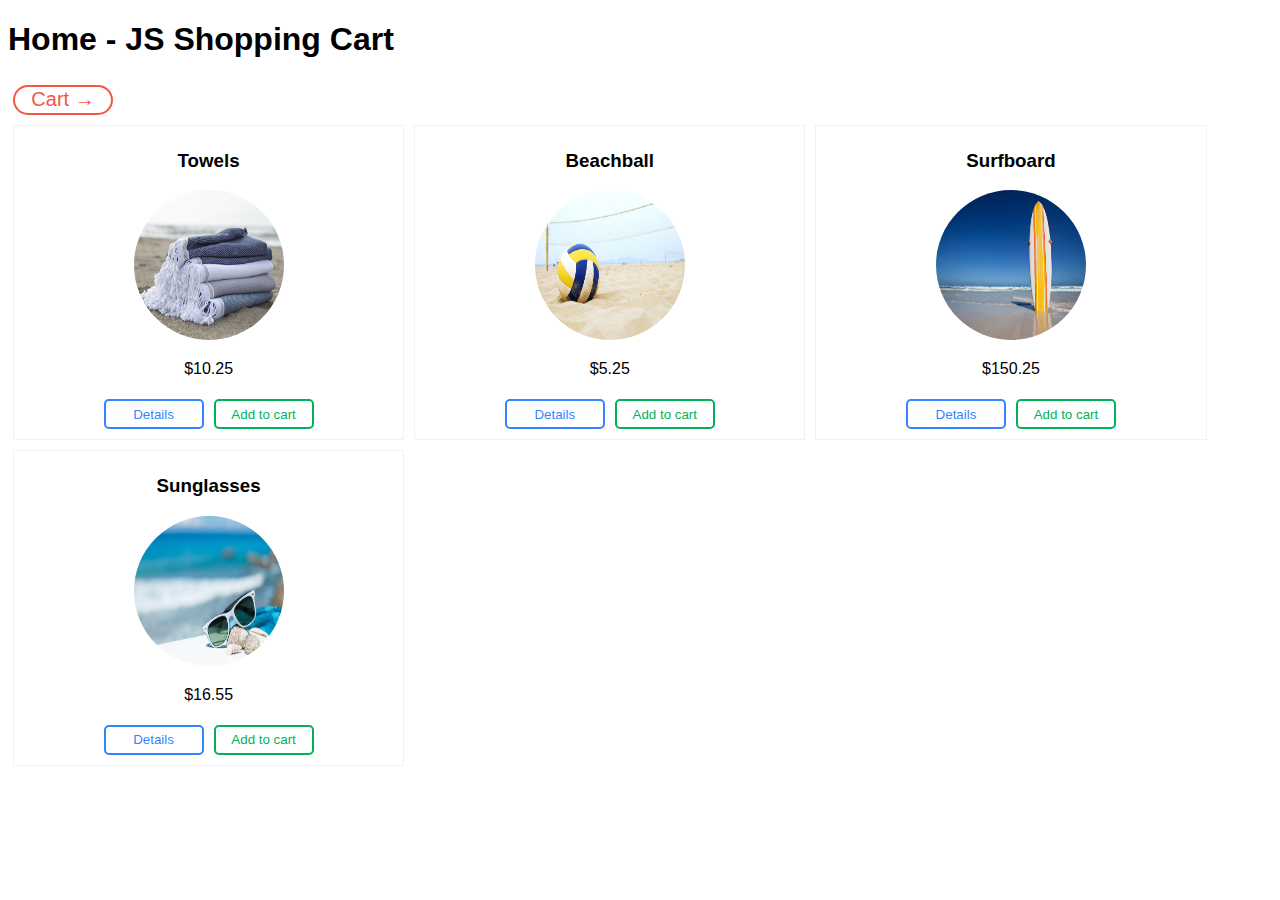
<file: index.html>
<!DOCTYPE html>
	<head>
		<meta charset="utf-8">
		<title>Home - JS Shopping Cart</title>
		<meta name="viewport" content="width=device-width">
		<link rel="stylesheet" href="css/style.css" type="text/css" media="screen" charset="utf-8">

		<!-- ** JavaScript ** -->
		<script src="products.js" charset="utf-8"></script>
		<script src="purchased.js" charset="utf-8"></script>
		<script type="text/javascript" charset="utf-8">


				function load_products() {

					var products_div = document.getElementById( "products_div" );

					for( var x = 0; x < products.length; x++){

						var div = document.createElement( "div" );
						div.className = "product_container";

						// Name
						var h3 = document.createElement( "h3" );
						h3.appendChild( document.createTextNode( products[x].name ) );
						div.appendChild( h3 );
						products_div.appendChild( div );

						// Image
						var img = document.createElement( "img" );
						img.src = products[x].image + ".jpg";
						img.className = "products_img"
						div.appendChild( img );
						products_div.appendChild( div );

						// Price
						var p = document.createElement( "p" );
						p.appendChild( document.createTextNode( "$" + products[x].price ) );
						div.appendChild( p );
						products_div.appendChild( div );

						// Details
						var link = document.createElement( "a" );
						link.href = "detail.html";

						var details = document.createElement( "button" );
						details.appendChild( document.createTextNode( "Details" ) );
						details.className = "btn_details";
						details.id = products[x].id;

						link.appendChild( details );
						div.appendChild( link );
						products_div.appendChild( div );

						details.onclick = function() {
	            console.log( this.id + " clicked" );
							document.cookie = "detail_item=" + this.id;
						}

						// Add to cart
						var add2cart = document.createElement( "button" );
						add2cart.appendChild( document.createTextNode( "Add to cart" ) );
						add2cart.className = "btn_add2cart";
						add2cart.id = products[x].id;
						div.appendChild( add2cart );
						products_div.appendChild( div );

						add2cart.onclick = function() {
	            console.log( this.id + " clicked" );
							var purchased_items = load_purchased();
							purchased_items.push( this.id );
							save_purchased( purchased_items );
							//alert( products[this.id].name + " added to cart!" );
	          }

					}

				}//end load_products()

				window.onload = function() {

					// ** Load products into page **
					load_products();

				}//end onload()

		</script>
	</head>

	<body>
		<heading>

			<h1>Home - JS Shopping Cart</h1>

			<a href="cart.html"><button class="btn_cart">Cart &rarr;</button></a>

		</heading>

		<div id="content">

				<div id="products_div"></div>

		</div>
	</body>
</html>
</file>
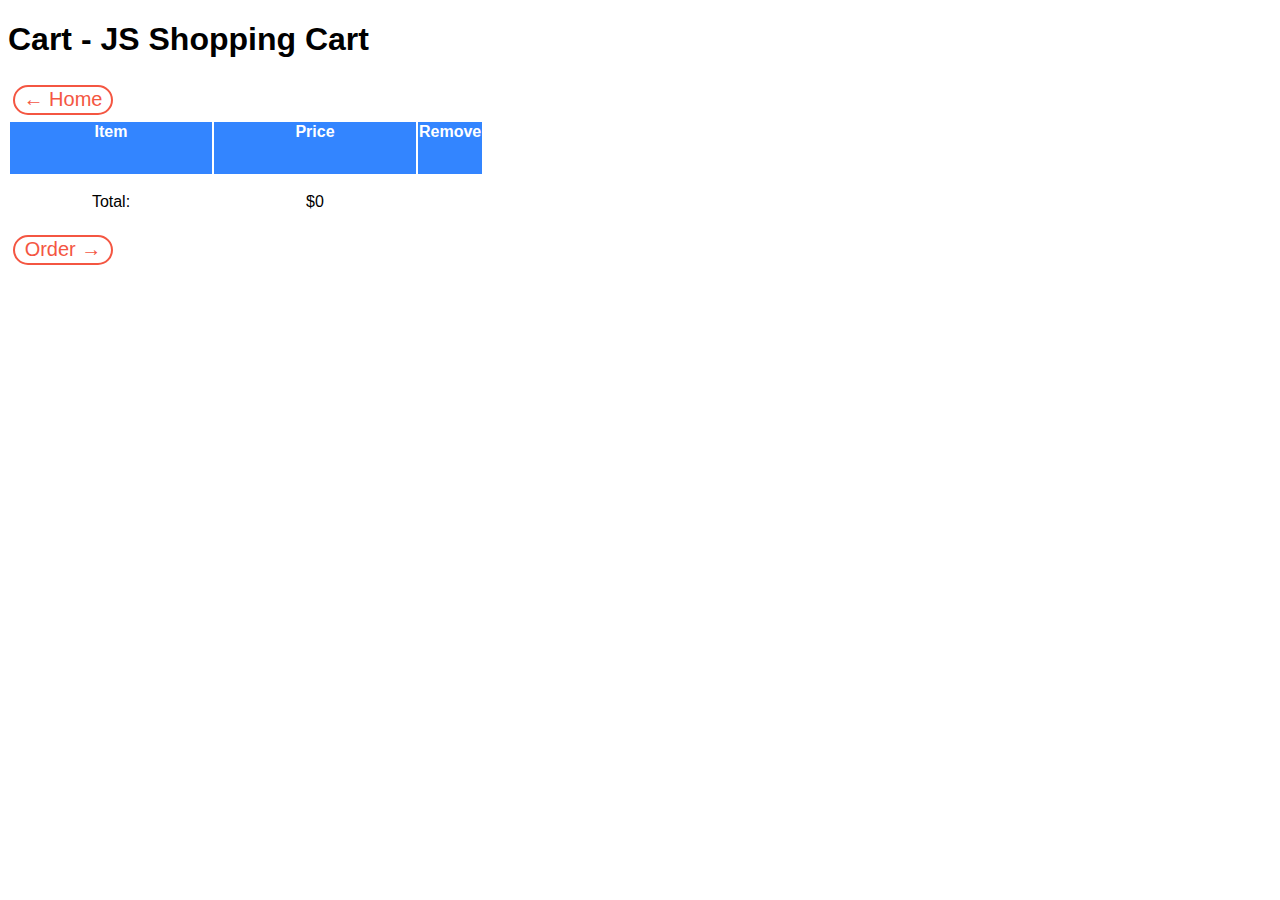
<file: cart.html>
<!DOCTYPE html>
<head>
    <meta charset="utf-8">
    <title>Cart - JS Shopping Cart</title>
    <meta name="viewport" content="width=device-width">
    <link rel="stylesheet" href="css/style.css" type="text/css" media="screen" charset="utf-8">

    <!-- ** JavaScript ** -->
    <script src="products.js" charset="utf-8"></script>
    <script src="purchased.js" charset="utf-8"></script>
    <script type="text/javascript" charset="utf-8">

        clear_table = function( ) {
            var table = document.getElementById( "cart_table" );
            while(table.hasChildNodes( )) {
                table.removeChild( table.firstChild );
            }
        }

        make_table = function( items ) {

            // ** Load items into table and calc total **
            var total = 0;

            var table = document.getElementById("cart_table");

						//Insert heading
						var th_item = document.createElement( "th" );
						th_item.appendChild( document.createTextNode( "Item" ) );
						table.appendChild( th_item );

						var th_price = document.createElement( "th" );
						th_price.appendChild( document.createTextNode( "Price" ) );
						table.appendChild( th_price );

						var th_remove = document.createElement( "th" );
						th_remove.appendChild( document.createTextNode( "Remove" ) );
						table.appendChild( th_remove );

            for(var x = 0; x < items.length; x++){
                //var tr = table.insertRow( x + 1 );
              	//var item = tr.insertCell( 0 );
                //var price = tr.insertCell( 1 );
								var tr = table.insertRow( -1 );
              	var item = tr.insertCell( -1 );
                var price = tr.insertCell( -1 );
								item.innerHTML = items[x].name;
                price.innerHTML = "$" + items[x].price;

                //remove button
                var remove_btn = document.createElement( "button" );
								remove_btn.className = "btn_remove";
								remove_btn.href = "#";
								remove_btn.index = x;
                var btn_text = document.createTextNode( "x" );
                remove_btn.appendChild( btn_text );

                var remove = tr.insertCell( 2 );
                remove.appendChild( remove_btn );

								remove_btn.onclick = function() {

									items.delete(this.index);

									var ids = new Array();
									for( var x = 0; x < items.length; x++ ){
										ids.push( items[x].id );
									}

									save_purchased( ids );
									clear_table( );
									make_table( items );
									return false;
								}

                //total
                total += ( items[x].price );

            }//end build table loop

            //insert total
            var tr = table.insertRow( -1 );
            var item = tr.insertCell( -1 );
            var price = tr.insertCell( -1 );
            item.innerHTML = "Total: ";
            price.innerHTML = "$" + total;

        }

        window.onload = function() {

            // ** Get orders id form cookie **
            var order = load_purchased();

            // ** Load orders products from cookie id into items[] **
            var items = new Array();
            for( var x = 0; x < order.length; x++ ){
                items.push( get_product( order[x] ) );
            }

            make_table( items );

            //Check that cart is not empty
            var btn_checkout = document.getElementById( "btn_checkout" );
            btn_checkout.onclick = function() {
              order = load_purchased();
              if( order.length == 0 ){
                alert( " Your cart is empty! " );
              }else{
                window.location='checkout.html';
              }
            }

        }//end window.onload()

    </script>
</head>
<body>
    <heading>

        <h1>Cart - JS Shopping Cart</h1>

        <a href="index.html"><button class="btn_cart">&larr; Home</button></a>

    </heading>

    <div id="content">

        <table id="cart_table">

        </table>

        <button class="btn_cart" id="btn_checkout" >Order &rarr;</button>

    </div>
</body>
</html>
</file>
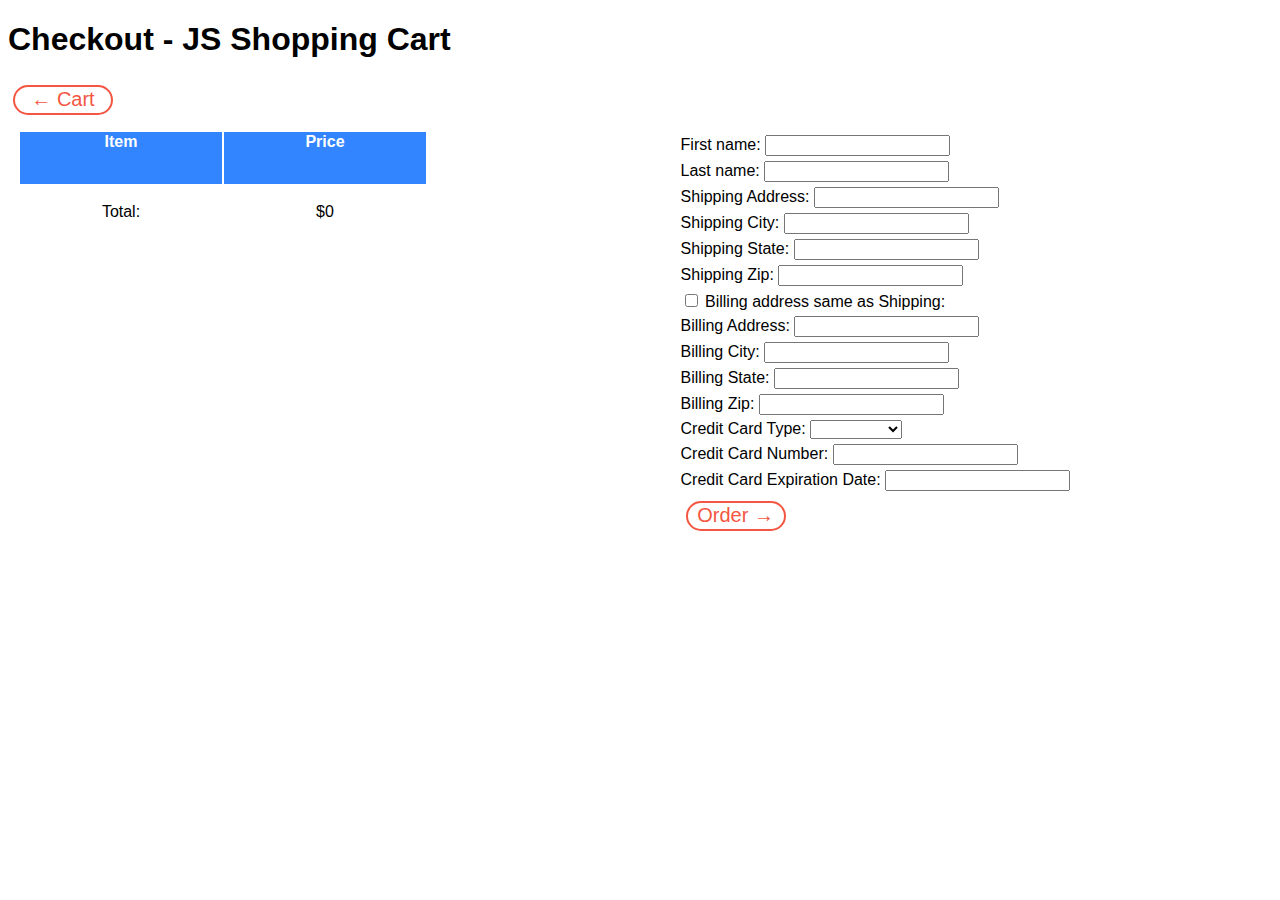
<file: checkout.html>
<!DOCTYPE html>
<head>
    <meta charset="utf-8">
    <title>Checkout - JS Shopping Cart</title>
    <meta name="viewport" content="width=device-width">
    <link rel="stylesheet" href="css/style.css" type="text/css" media="screen" charset="utf-8">

    <!-- ** JavaScript ** -->
    <script src="products.js" charset="utf-8"></script>
    <script src="purchased.js" charset="utf-8"></script>
    <script type="text/javascript" charset="utf-8">

        clear_table = function( ) {
            var table = document.getElementById( "cart_table" );
            while(table.hasChildNodes( )) {
                table.removeChild( table.firstChild );
            }
        }// end clear_table()

        make_table = function( items ) {

            // ** Load items into table and calc total **
            var total = 0;

            var table = document.getElementById("cart_table");

						//Insert heading
						var th_item = document.createElement( "th" );
						th_item.appendChild( document.createTextNode( "Item" ) );
						table.appendChild( th_item );

						var th_price = document.createElement( "th" );
						th_price.appendChild( document.createTextNode( "Price" ) );
						table.appendChild( th_price );

            for(var x = 0; x < items.length; x++){
                //var tr = table.insertRow( x + 1 );
              	//var item = tr.insertCell( 0 );
                //var price = tr.insertCell( 1 );
								var tr = table.insertRow( -1 );
              	var item = tr.insertCell( -1 );
                var price = tr.insertCell( -1 );
								item.innerHTML = items[x].name;
                price.innerHTML = "$" + items[x].price;

                //total
                total += ( items[x].price );

            }//end build table loop

            //insert total
            var tr = table.insertRow( -1 );
            var item = tr.insertCell( -1 );
            var price = tr.insertCell( -1 );
            item.innerHTML = "Total: ";
            price.innerHTML = "$" + total;

        }// end make_table()


        function validate(){
          var errors = new Array();

          for( var x = 0; x < document.forms[0].elements.length; x++ ){
            //text field
            if( document.forms[0].elements[x].type == "text" ){
              if( document.forms[0].elements[x].value == "" ){
                //append error msg
                errors.push( "The " + document.forms[0].elements[x].name + " field cant be blank" );
                //change field class, red_field
                document.forms[0].elements[x].className = "red_field";
                //chenge label class, red_field
                var label = document.getElementById( document.forms[0].elements[x].id + "_label" );
                label.className = "red_field";
              }
            }
            //select field
            if( document.forms[0].elements[x].type == "select-one" ){
              if( document.forms[0].elements[x].value == 0  ){
                //append error msg
                errors.push( "The " + document.forms[0].elements[x].name + " field cant be blank" );
                //change field class, red_field
                document.forms[0].elements[x].className = "red_field";
                //chenge label class, red_field
                var label = document.getElementById( document.forms[0].elements[x].id + "_label" );
                label.className = "red_field";
              }
            }

          }

          //create onfocus and onblur functions for red_fields
          var the_red_elements = document.getElementsByClassName( "red_field" );
          var the_red_fields = new Array();

          for( var z = 0; z < the_red_elements.length; z++ ){
            var str = ( the_red_elements[z].id ).split("_");
            if( (str[1] != "label") && (str[2] != "label") ){
              the_red_fields.push(the_red_elements[z].id);
            }
          }

          for( var x = 0 ; x < the_red_fields.length ; x++ ) {
            var element = document.getElementById(the_red_fields[x]);

            element.onfocus = function( ) {
              console.log(this.id + " has been focused");
              this.className = "";
              document.getElementById(this.id + "_label").className = "";
            }

            element.onblur = function( ) {
              console.log(this.id + " has been blurred");
  						this.className = "";
              document.getElementById(this.id + "_label").className = "";
            }
          }

          if(errors.length == 0){
            return true;
          }else{
            clear_errors();
            show_errors( errors );
            return false;
          }
        }// end validate()

        function show_errors( errors ){
          var errors_div = document.getElementById( "errors" );
          for( var x = 0; x < errors.length; x++ ){
            var error = document.createTextNode( errors[x] );
            var p = document.createElement( "p" );
            p.appendChild( error );
            errors_div.appendChild( p );
          }
        }//end show_errors()

        function clear_errors(){
    			var div = document.getElementById( "errors" );

    			while( div.hasChildNodes() ){
    				div.removeChild( div.firstChild );
    			}
    		}// end clear_errors()


        window.onload = function() {

            // ** Get orders id form cookie **
            var order = load_purchased();

            // ** Load orders products from cookie id into items[] **
            var items = new Array();
            for( var x = 0; x < order.length; x++ ){
                items.push( get_product( order[x] ) );
            }

            // ** Make table with items **
            make_table( items );

            // ** Form validation **
            document.forms[0].onsubmit = validate;
            // address checkbox
            document.forms[0].elements[6].onclick = function(){
              if( document.forms[0].elements[6].checked == true ){
                document.forms[0].elements[7].value = document.forms[0].elements[2].value;
                document.forms[0].elements[8].value = document.forms[0].elements[3].value;
                document.forms[0].elements[9].value = document.forms[0].elements[4].value;
                document.forms[0].elements[10].value = document.forms[0].elements[5].value;
              }
            }
            //hidden fields
            var form = document.getElementById( 'form_list' );
            for( var x = 0; x < items.length; x++ ){
              var input = document.createElement( 'input' );
              input.type = "hidden"
              input.name = "product" + ( x + 1);
              input.value = items[x].id;
              form.appendChild( input );
            }


        }//end window.onload()

    </script>
</head>
<body>
    <heading>

        <h1>Checkout - JS Shopping Cart</h1>

        <a href="cart.html"><button class="btn_cart">&larr; Cart</button></a>

    </heading>

    <div id="content">
      <div class="left_side">
        <table id="cart_table">

        </table>
      </div><!-- end left_side -->

      <div class="right_side">
      <div id="errors"></div>

      <form action="https://suchnull.com/examples/echo" method="get" >
      	<ol id="form_list">
          <li>
      			<label for="fname" id="fname_label">First name: </label>
      			<input type="text" name="fname" id="fname"></input>
      		</li>
          <li>
      			<label for="lname" id="lname_label">Last name: </label>
      			<input type="text" name="lname" id="lname"></input>
      		</li>
          <li>
      			<label for="saddress" id="saddress_label">Shipping Address: </label>
      			<input type="text" name="saddress" id="saddress"></input>
      		</li>
          <li>
      			<label for="scity" id="scity_label">Shipping City: </label>
      			<input type="text" name="scity" id="scity"></input>
      		</li>
          <li>
      			<label for="sstate" id="sstate_label">Shipping State: </label>
      			<input type="text" name="sstate" id="sstate"></input>
      		</li>
          <li>
      			<label for="szip" id="szip_label">Shipping Zip: </label>
      			<input type="text" name="szip" id="szip"></input>
      		</li>
      		<li>
      			<input type="checkbox" name="chk" id="chk"></input>
      			<label for="chk" id="chk_label">Billing address same as Shipping: </label>
      		</li>
          <li>
      			<label for="baddress" id="baddress_label">Billing Address: </label>
      			<input type="text" name="baddress" id="baddress"></input>
      		</li>
          <li>
      			<label for=="bcity" id="bcity_label">Billing City: </label>
      			<input type="text" name="bcity" id="bcity"></input>
      		</li>
          <li>
      			<label for="bstate" id="bstate_label">Billing State: </label>
      			<input type="text" name="bstate" id="bstate"></input>
      		</li>
          <li>
      			<label for="bzip" id="bzip_label">Billing Zip: </label>
      			<input type="text" name="bzip" id="bzip"></input>
      		</li>
          <li>
      			<label for="ccardtype" id="ccardtype_label">Credit Card Type: </label>
      			<select name="ccardtype" id="ccardtype">
      				<option value="0"></option>
      				<option value="1">Visa</option>
      				<option value="2">MasterCard</option>
      			</select>
      		</li>
      		<li>
      			<label for="ccardno" id="ccardno_label">Credit Card Number: </label>
      			<input type="text" name="ccardno" id="ccardno"></input>
      		</li>
      		<li>
      			<label for="ccardexp" id="ccardexp_label">Credit Card Expiration Date: </label>
      			<input type="text" name="ccardexp" id="ccardexp"></input>
      		</li>

          <li>
      		  <label for="submit" id="submit_label"></label>
      		  <!-- <input type="submit" value="Submit &rarr;" id="submit"/> -->
            <button type="submit" class="btn_cart" id="submit">Order &rarr;</button>
          </li>

      	</ol>
      </form>
      </div><!-- end right_side -->

    </div><!-- end content -->
</body>
</html>
</file>
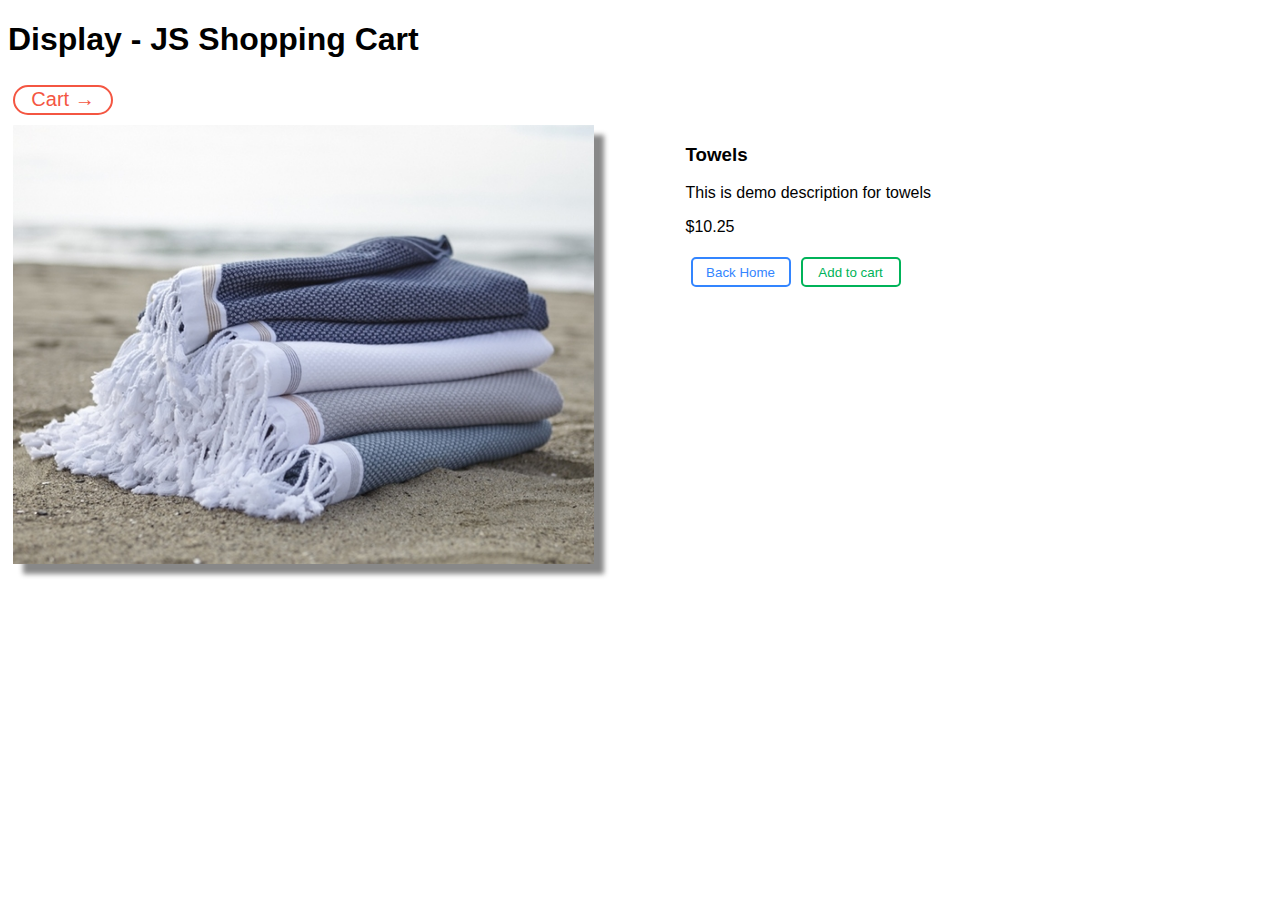
<file: detail.html>
<!DOCTYPE html>
	<head>
		<meta charset="utf-8">
		<title>Detail - JS Shopping Cart</title>
		<meta name="viewport" content="width=device-width">
		<link rel="stylesheet" href="css/style.css" type="text/css" media="screen" charset="utf-8">

		<!-- ** JavaScript ** -->
		<script src="products.js" charset="utf-8"></script>
		<script src="purchased.js" charset="utf-8"></script>
		<script type="text/javascript" charset="utf-8">

			function get_detail_cookie() {

				var cookies = document.cookie;
				var cookie = cookies.split( "; " );
				for( var x = 0; x < cookie.length; x++){
					var parts = cookie[x].split( "=" );
					if( parts[0] == "detail_item" ){
						return parts[1];
					}
				}

				return false;

			}// end get_display_cookie()

			function display_detail( detail_item ) {
				// ** Display image **
				var img_div = document.getElementById( "image_detail" );
				var img = document.createElement( "img" );
				img.src = detail_item.image + ".jpg";
				img.className = "detail_img";
				img_div.appendChild( img );

				// ** Display detail **
				var detail_div = document.getElementById( "product_detail" );

				// name
				var name = document.createElement( "h3" );
				name.appendChild( document.createTextNode( detail_item.name ) );
				detail_div.appendChild( name );

				// description
				var description = document.createElement( "p" );
				description.appendChild( document.createTextNode( detail_item.description ) );
				detail_div.appendChild( description );

				//price
				var price = document.createElement( "p" );
				price.appendChild( document.createTextNode( "$" + detail_item.price ) );
				detail_div.appendChild( price );

				// Back Home
				var link = document.createElement( "a" );
				link.href = "index.html";

				var home = document.createElement( "button" );
				home.appendChild( document.createTextNode( "Back Home" ) );
				home.className = "btn_details";

				link.appendChild( home );
				detail_div.appendChild( link );

				// Add to cart
				var add2cart = document.createElement( "button" );
				add2cart.appendChild( document.createTextNode( "Add to cart" ) );
				add2cart.className = "btn_add2cart";
				add2cart.id = detail_item.id;
				detail_div.appendChild( add2cart );

				add2cart.onclick = function() {
					console.log( this.id + " clicked" );
					var purchased_items = load_purchased();
					purchased_items.push( this.id );
					save_purchased( purchased_items );
					//alert( get_product( this.id ).name + " added to cart!" );
				}

			}//end display_detail()

			window.onload = function() {

				// ** Get product object to display details **
				var detail_id = get_detail_cookie();
				var detail_item = get_product( detail_id );
				display_detail( detail_item );

			}// end window.onload()

		</script>

	</head>
	<body>
		<heading>

			<h1>Display - JS Shopping Cart</h1>

			<a href="cart.html"><button class="btn_cart">Cart &rarr;</button></a>

		</heading>

		<div id="content">

			<div class="image_detail" id="image_detail"></div>

			<div class="product_detail" id="product_detail"></div>

		</div>
	</body>
</html>
</file>
<file: css/style.css>
body {
  font-family: Tahoma, Geneva, sans-serif;
}

heading{
  overflow: hidden;
  width: 100%;
}

.product_container {
  float: left;
  width: 30%;
  min-width: 200px;
  border: 1px solid #f2f2f2;
  border-radius: 0px;
  text-align: center;
  padding: 5px;
  margin: 5px;
  overflow: hidden;
}

.products_img {
  display: inline-block;
  width: 150px;
  height: 150px;
  border-radius: 80px;
}

.product_detail{
  float: right;
  width: 46%;
  padding: 5px;
  text-align:left;
}

.image_detail{
  float: left;
  width: 46%;
  padding: 5px;
}

.detail_img {
  box-shadow: 10px 10px 5px #888888;
  width: 100%;
}

#form_list {
  list-style: none;
  margin: 0;
  padding: 0;
}

.right_side {
  float: right;
  width: 46%;
  padding: 10px;
}

.left_side {
  float: left;
  width: 46%;
  padding: 10px;
}

ol{
  list-style: none;
  margin: 0;
  padding: 0;
}

ol li{
  margin: 5px 0;
}

#errors{
 color: red;
}

input.red_field, select.red_field{
  border: 1px solid red;
  border-color: red;
  margin: 0px;
}

label.red_field{
  color: red;
}

/* ========== TABLE ========== */

td {
  width: 200px;
  height: 50px;
  text-align: center;
  vertical-align: center;
}

th {
  height: 50px;
  text-align: center;
  vertical-align: center;
  color: #fff;
  background-color: #3385ff;
}

tr:nth-child(even) {
  background-color: #f2f2f2;
}

/* ========== BUTTONS ========== */

.btn_add2cart {
  background-color: transparent;
  color: #00b359;
  border: 2px solid #00b359;
  border-radius: 5px;
  height: 30px;
  width: 100px;
  margin: 5px;
  transition: all 0.5s ease 0s;
}

.btn_add2cart:hover {
  background-color: #00b359;
  color: #fff;
}

.btn_details {
    background-color: transparent;
    color: #3385ff;
    border: 2px solid #3385ff;
    border-radius: 5px;
    height: 30px;
    width: 100px;
    margin: 5px;
    transition: all 0.5s ease 0s;
}

.btn_details:hover {
  background-color: #3385ff;
  color: #fff;
}

.btn_cart {
  background-color: transparent;
  font-size: 20px;
  color: #f45642;
  border: 2px solid #f45642;
  border-radius: 25px;
  height: 30px;
  width: 100px;
  margin: 5px;
  transition: all 0.5s ease 0s;
}

.btn_cart:hover {
  background-color: #f45642;
  color: #fff;
}

.btn_remove {
  background-color: #f45642;
  color: #fff;
  border: 2px solid #f45642;
  border-radius: 25px;
  height: 20px;
  width: 20px;
  margin: 5px;
  transition: all 0.5s ease 0s;
}

.btn_remove:hover {
  background-color: #fff;
  color: #f45642;
}
</file>
